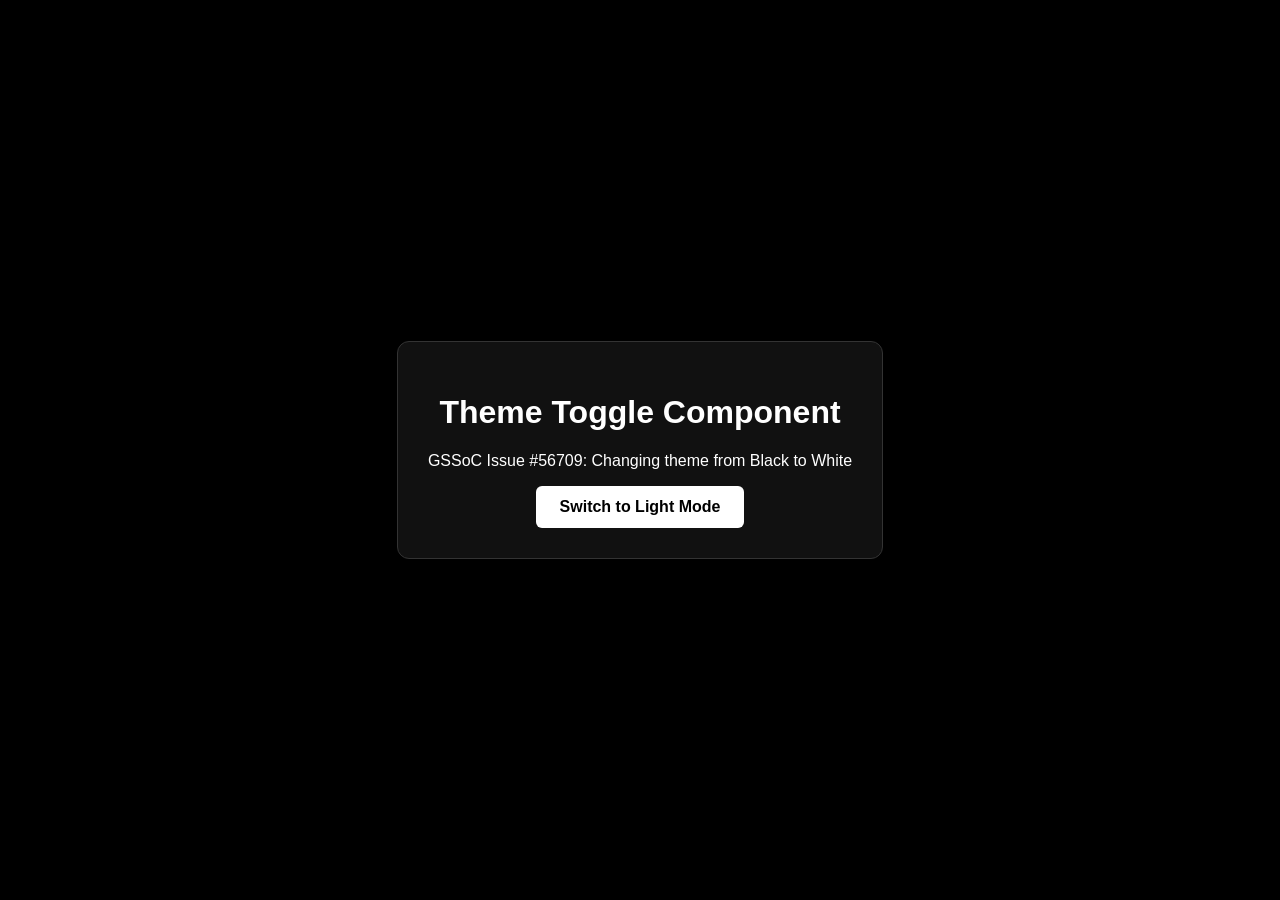
<file: submissions/theme-fix/index.html>
<!DOCTYPE html>
<html lang="en">
<head>
    <meta charset="UTF-8">
    <meta name="viewport" content="width=device-width, initial-scale=1.0">
    <title>GSSoC Theme Toggle Fix - Issue #56709</title>
    <style>
        /* Default Black/Dark Theme */
        body {
            background-color: #000000;
            color: #ffffff;
            font-family: 'Segoe UI', Tahoma, Geneva, Verdana, sans-serif;
            display: flex;
            justify-content: center;
            align-items: center;
            height: 100vh;
            margin: 0;
            transition: background-color 0.4s ease, color 0.4s ease;
        }

        .card {
            text-align: center;
            padding: 30px;
            border: 1px solid #333333;
            border-radius: 12px;
            background-color: #111111;
        }

        button {
            padding: 12px 24px;
            font-size: 16px;
            font-weight: bold;
            cursor: pointer;
            border: none;
            border-radius: 6px;
            background-color: #ffffff;
            color: #000000;
            transition: background 0.3s;
        }

        /* White/Light Theme Mode Configuration */
        body.light-mode {
            background-color: #ffffff;
            color: #000000;
        }

        body.light-mode .card {
            background-color: #f5f5f5;
            border-color: #dddddd;
        }

        body.light-mode button {
            background-color: #000000;
            color: #ffffff;
        }
    </style>
</head>
<body>

    <div class="card">
        <h1>Theme Toggle Component</h1>
        <p>GSSoC Issue #56709: Changing theme from Black to White</p>
        <button id="theme-toggle">Switch to Light Mode</button>
    </div>

    <script>
        // JavaScript logic to listen for the click event and switch styles
        const toggleButton = document.getElementById('theme-toggle');

        toggleButton.addEventListener('click', () => {
            // Toggles the light-mode class on the body element
            document.body.classList.toggle('light-mode');
            
            // Updates button text based on current background state
            if (document.body.classList.contains('light-mode')) {
                toggleButton.textContent = 'Switch to Dark Mode';
            } else {
                toggleButton.textContent = 'Switch to Light Mode';
            }
        });
    </script>
</body>
</html>
</file>
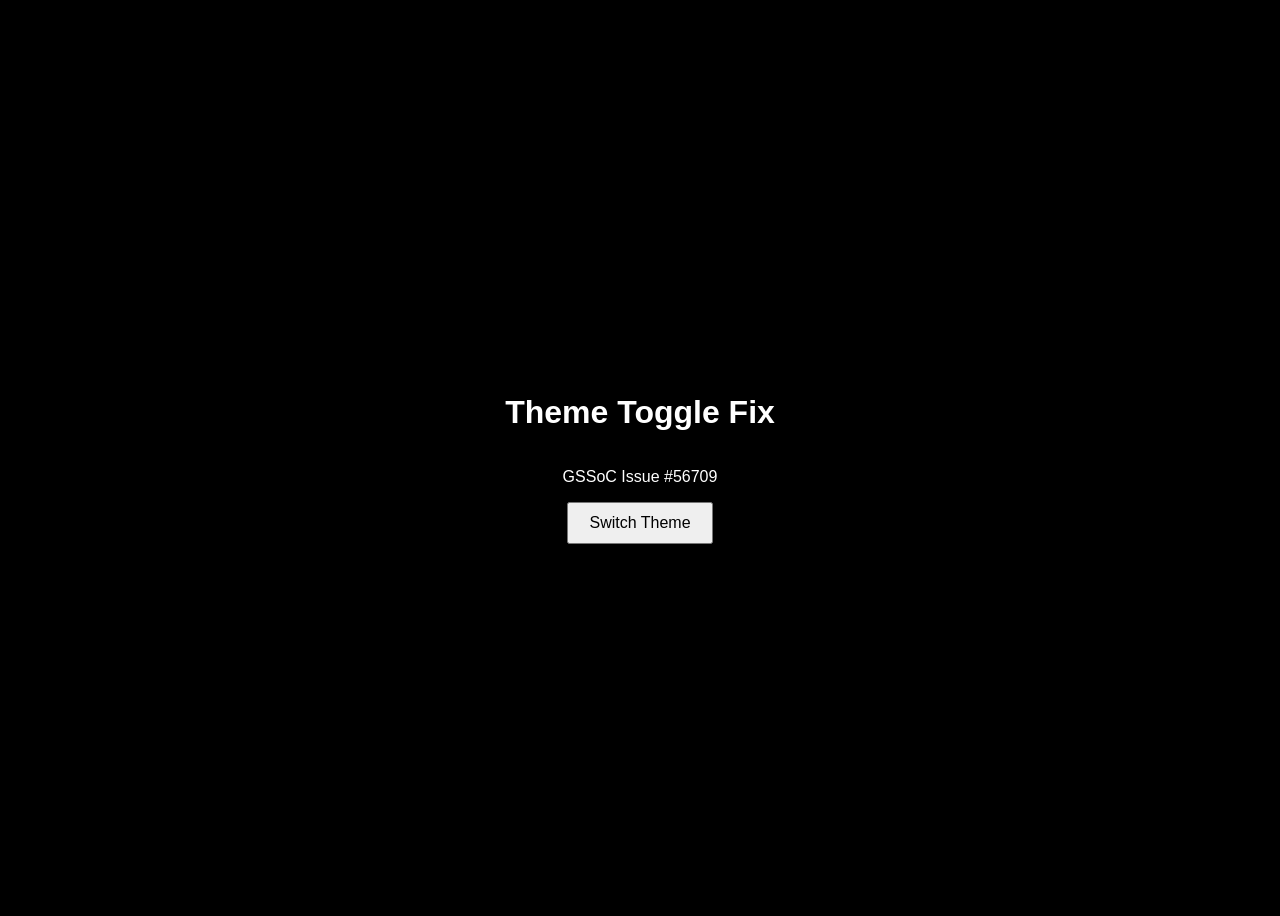
<file: examples/theme-toggle-fix/demo.html>
<!DOCTYPE html>
<html lang="en">
<head>
    <meta charset="UTF-8">
    <meta name="viewport" content="width=device-width, initial-scale=1.0">
    <title>Theme Toggle Fix</title>
    <link rel="stylesheet" href="style.css">
</head>
<body>
    <div style="display: flex; flex-direction: column; align-items: center; justify-content: center; height: 100vh; font-family: sans-serif;">
        <h1>Theme Toggle Fix</h1>
        <p>GSSoC Issue #56709</p>
        <button id="theme-toggle" style="padding: 10px 20px; font-size: 16px; cursor: pointer;">Switch Theme</button>
    </div>
    <script src="script.js"></script>
</body>
</html>
</file>
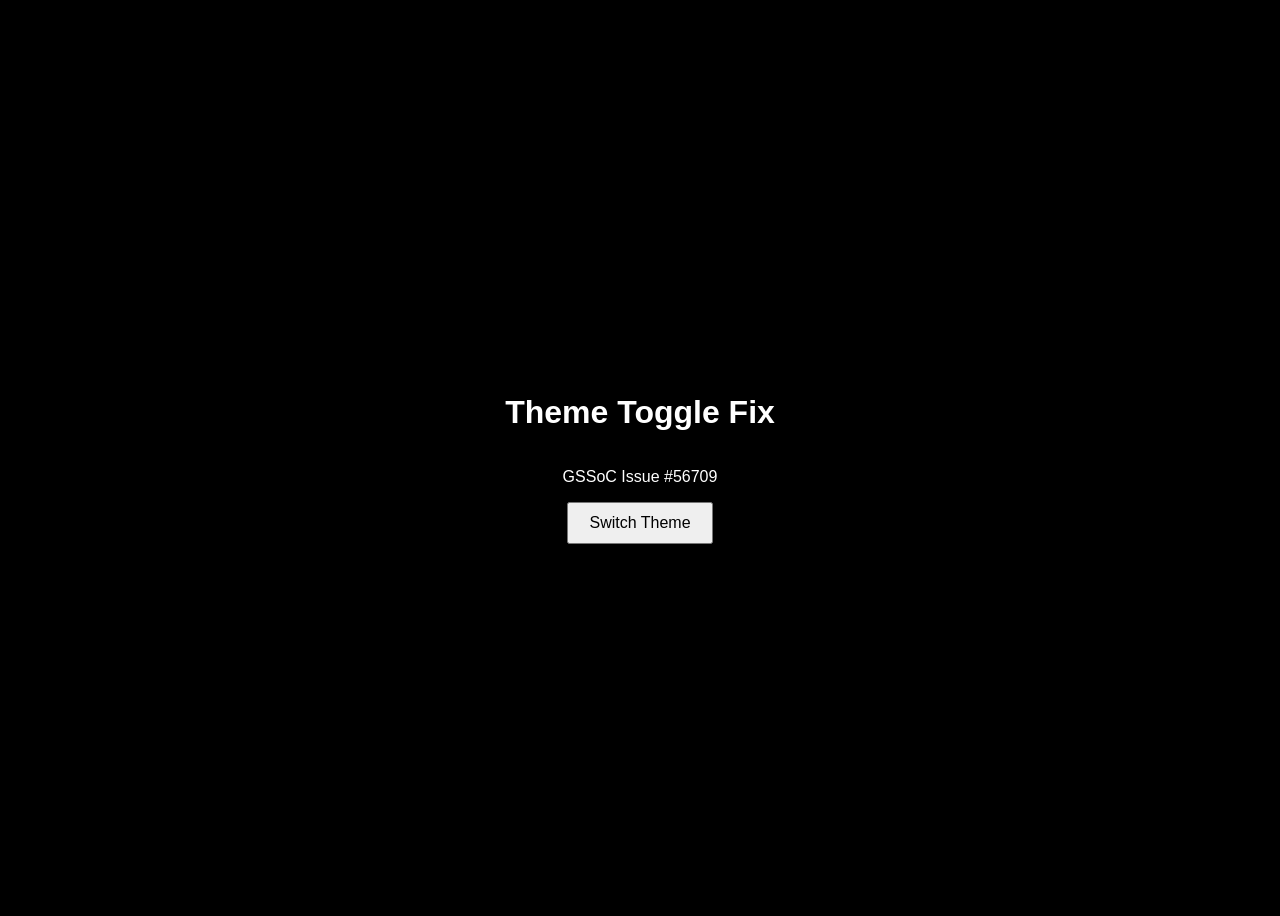
<file: submissions/examples/theme-toggle-fix-ha/demo.html>
<!DOCTYPE html>
<html lang="en">
<head>
    <meta charset="UTF-8">
    <meta name="viewport" content="width=device-width, initial-scale=1.0">
    <title>Theme Toggle Fix</title>
    <link rel="stylesheet" href="style.css">
</head>
<body>
    <div style="display: flex; flex-direction: column; align-items: center; justify-content: center; height: 100vh; font-family: sans-serif;">
        <h1>Theme Toggle Fix</h1>
        <p>GSSoC Issue #56709</p>
        <button id="theme-toggle" style="padding: 10px 20px; font-size: 16px; cursor: pointer;">Switch Theme</button>
    </div>
    <script>
        const toggleButton = document.getElementById('theme-toggle');
        if (toggleButton) {
            toggleButton.addEventListener('click', () => {
                document.body.classList.toggle('light-mode');
                if (document.body.classList.contains('light-mode')) {
                    toggleButton.textContent = 'Switch to Dark Mode';
                } else {
                    toggleButton.textContent = 'Switch to Light Mode';
                }
            });
        }
    </script>
</body>
</html>
</file>
<file: examples/theme-toggle-fix/style.css>
body {
    background-color: #000000;
    color: #ffffff;
    transition: background-color 0.3s, color 0.3s;
}
body.light-mode {
    background-color: #ffffff;
    color: #000000;
}
</file>
<file: submissions/examples/theme-toggle-fix-ha/style.css>
body {
    background-color: #000000;
    color: #ffffff;
    transition: background-color 0.3s ease, color 0.3s ease;
}
body.light-mode {
    background-color: #ffffff;
    color: #000000;
}
</file>
